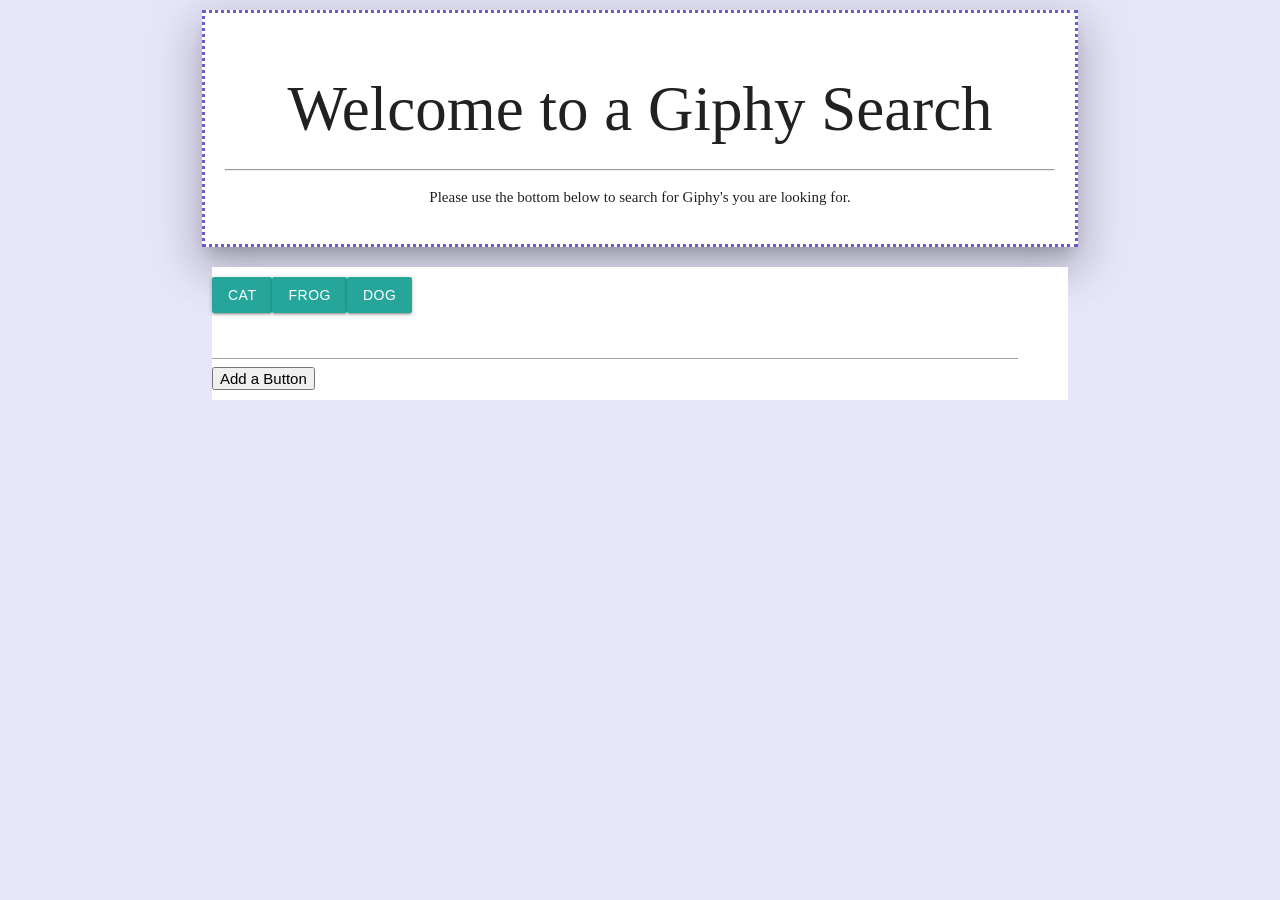
<file: index.html>
<!DOCTYPE HTML>
<html>
<head>
    <title>Anna Gondring</title>
    <link rel="stylesheet" type="text/css" href="gift.css">
    <!-- <script src="https://cdnjs.cloudflare.com/ajax/libs/twitter-bootstrap/4.0.0/js/bootstrap.bundle.min.js"></script> -->
    <script src="https://cdnjs.cloudflare.com/ajax/libs/jquery/3.2.1/jquery.min.js"></script>
    <!-- Compiled and minified CSS -->
    <link rel="stylesheet" href="https://cdnjs.cloudflare.com/ajax/libs/materialize/1.0.0/css/materialize.min.css">

    <!-- Compiled and minified JavaScript -->
    <script src="https://cdnjs.cloudflare.com/ajax/libs/materialize/1.0.0/js/materialize.min.js"></script>
            

 <!--    <link rel="stylesheet" href="https://stackpath.bootstrapcdn.com/bootstrap/4.1.3/css/bootstrap.min.css" integrity="sha384-MCw98/SFnGE8fJT3GXwEOngsV7Zt27NXFoaoApmYm81iuXoPkFOJwJ8ERdknLPMO" crossorigin="anonymous"> -->
</head>
<body>
        <div class="container">
            <header class="z-depth-5">
<h1>Welcome to a Giphy Search</h1>
<hr>
<p>Please use the bottom below to search for Giphy's you are looking for.</p>
    <!-- <button type="button" class="btn btn-outline-success" id="cat-button">magical cat button</button> -->
</header>
<div id="box">
    <div  id="buttonCon"></div>
    <form id="searchthing">
        <input id="buttonText" required>
        <button type="submit"> Add a Button </button>
    </form>
     <div  id="images">
    </div>
</div>





  <script type="text/javascript" src="gift.js"></script>
</div>
    </body>

    </html>
</file>
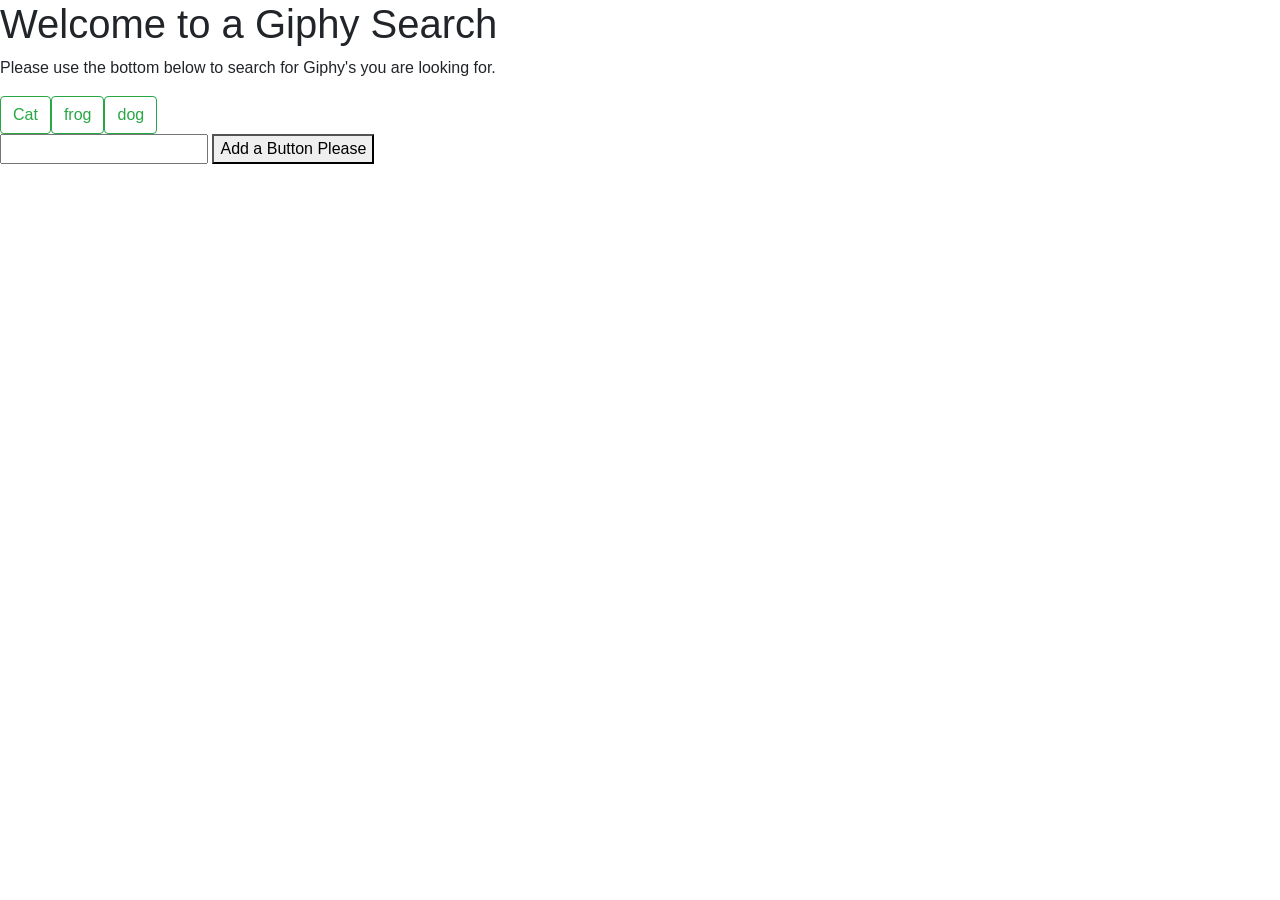
<file: index.html.html>
<!DOCTYPE HTML>
<html>
<head>
    <title>Anna Gondring</title>
    <link rel="stylesheet" type="text/css" href="gift.css">
    <!-- <script src="https://cdnjs.cloudflare.com/ajax/libs/twitter-bootstrap/4.0.0/js/bootstrap.bundle.min.js"></script> -->
    <script
    src="http://code.jquery.com/jquery-3.3.1.min.js"
    integrity="sha256-FgpCb/KJQlLNfOu91ta32o/NMZxltwRo8QtmkMRdAu8="
    crossorigin="anonymous"></script>
    <link rel="stylesheet" href="https://stackpath.bootstrapcdn.com/bootstrap/4.1.3/css/bootstrap.min.css" integrity="sha384-MCw98/SFnGE8fJT3GXwEOngsV7Zt27NXFoaoApmYm81iuXoPkFOJwJ8ERdknLPMO" crossorigin="anonymous">
</head>
<body>
<h1>Welcome to a Giphy Search</h1>
<p>Please use the bottom below to search for Giphy's you are looking for.</p>
    <!-- <button type="button" class="btn btn-outline-success" id="cat-button">magical cat button</button> -->
    <div id="buttonCon"></div>
    <form id="searchthing">
        <input id="buttonText" required>
        <button type="submit"> Add a Button Please </button>
    </form>
    <div id="images">
    </div>

    




  <script type="text/javascript" src="gift.js"></script>

    </body>

    </html>
</file>
<file: gift.css>
body {
    font-family: fantasy;
background-color: lavender;  

}

header {
    text-align: center;
    border: slateblue dotted 3px;
padding: 20px;
margin: 10px;
background-color: white;
}
    
hr {
color: slateblue
}

#box {
    padding: 10px 50px 10px 0;
    margin: 20px;  
    background-color: white;
}
</file>
